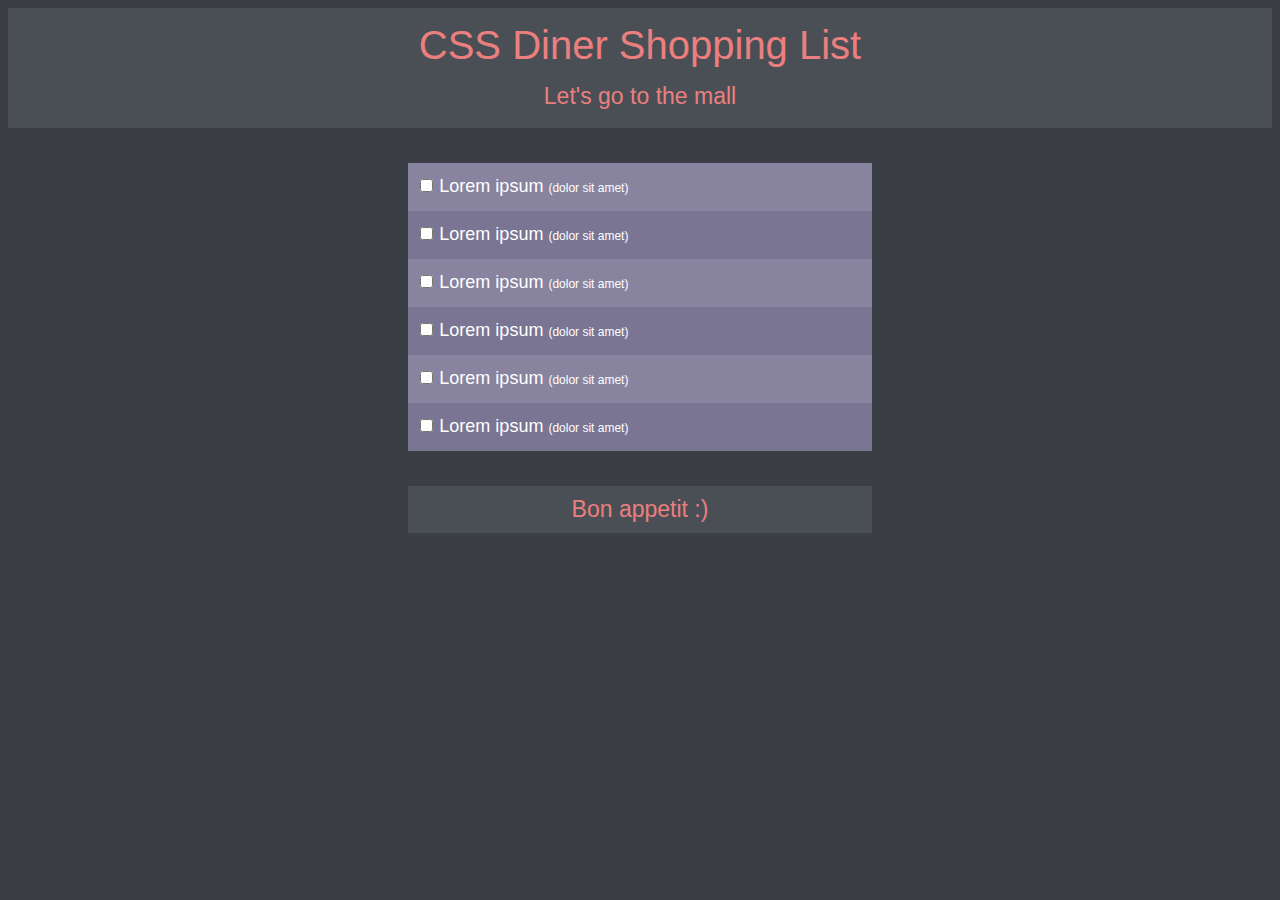
<file: Dinner list/index.html>
<!DOCTYPE html>
<html>
<head>
	<meta charset="utf-8">
	<title>Упражнение: Основы CSS список</title>
	<link rel="stylesheet" type="text/css" href="style.css">




</head>

<header class="red_color">	CSS Diner Shopping List <br>
		<span>
			Let's go to the mall
		</span>
	
</header>


<body>   
<div>
	<label>
		<div class="list">
			<input class="input" type="checkbox" name="#" value="#" />
			<span>  Lorem ipsum <span>(dolor sit amet)</span></span>
		 	<br>
		</div>
	</label>
	<label>
		<div class="list">
			<input class="input" type="checkbox" name="#" value="#" />
			<span>  Lorem ipsum <span>(dolor sit amet)</span></span>
		 	<br>
		</div>
	</label>
	<label>
		<div class="list">
			<input class="input" type="checkbox" name="#" value="#" />
			<span>  Lorem ipsum <span>(dolor sit amet)</span></span>
		 	<br>
		</div>
	</label>
	<label>
		<div class="list">
			<input class="input" type="checkbox" name="#" value="#" />
			<span>  Lorem ipsum <span>(dolor sit amet)</span></span>
		 	<br>
		</div>
	</label>
	<label>
		<div class="list">
			<input class="input" type="checkbox" name="#" value="#" />
			<span>  Lorem ipsum <span>(dolor sit amet)</span></span>
		 	<br>
		</div>
	</label>
	<label>
		<div class="list">
			<input class="input" type="checkbox" name="#" value="#" />
			<span>  Lorem ipsum <span>(dolor sit amet)</span></span>
		 	<br>
		</div>
	</label>


	<div class="bon_appetit"> 
		
			Bon appetit :)
		
	</div>
</div>
</body>

</html>
</file>
<file: Dinner list/style.css>
*{transition: all .1s ease-in;}

header{
	background: #4A4F55;
	padding: 15px;
	margin-bottom: 35px;
	text-align: center;
	color: #EB7F7F;
	font-size: 40px;
}

header span{
	font-size: 23px;
}

body{
		background:#3B3E45;
		font-family: arial;
		font-size: 23px;
}

div span{
	color: #FFFFFF;
	font-size: 18px;
}

/*.input{
	font-size: 40px;
	height: 50px;
}*/

.list{
	background-color: #88849F;

	border-top: 3px solid transparent;
	border-bottom: 3px solid transparent;

	margin-left: 400px;
	margin-right: 400px;
	padding: 8px;	
	color: #C1BDD8;
	font-size: 12px;

	line-height: 24px;
}	
span span{
	font-size: 12px;
}

.list:hover{
	background-color: #5F5F73;
	border-top: 3px solid #FFFFFF;
	border-bottom: 3px solid #FFFFFF;
}	

div label .list:active{
	background-color: #EB7F7F;
}

input:checked + span {
	text-decoration: line-through;
	color: #FFFFFF;
}

/*option:checked{
	border: 8px solid #FFFFFF;
	padding: 12px;	
}*/

label:nth-child(even) .list{
	 background-color:#7A7593;
	}

.bon_appetit{
	background-color: #4A4F55;
	margin-left: 400px;
	margin-right: 400px;
	padding: 10px;
	margin-top: 35px;	
	color: #EB7F7F;
	text-align: center;
}
</file>
